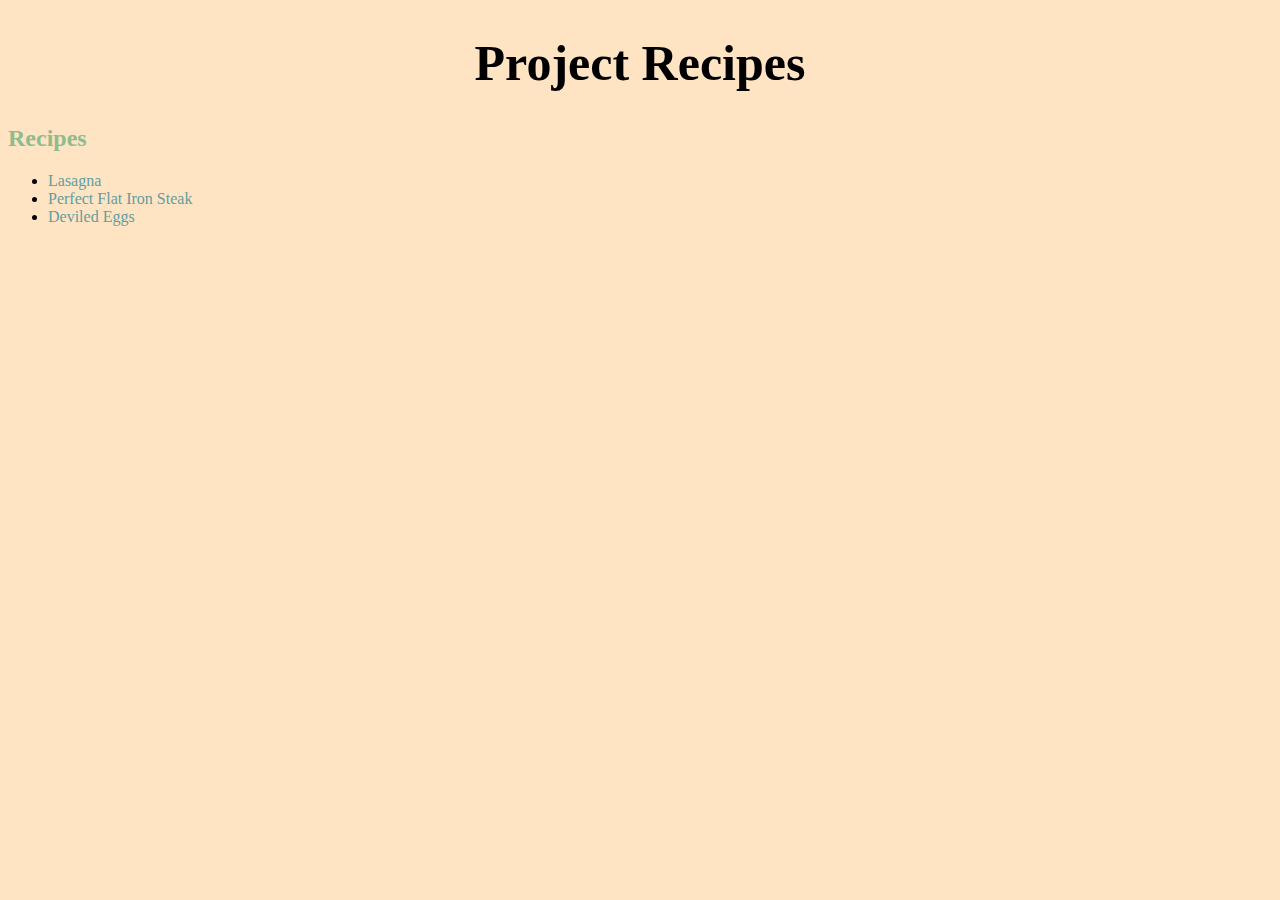
<file: index.html>
<!DOCTYPE html>
<html lang="en">

    <head>
        <meta charset="UTF-8">
        <meta name="viewport" content="width=device-width, initial-scale=1.0">
        <link rel="stylesheet" href="styles.css">
        <title>Recipes</title>
    </head>

    <body>
        <h1>Project Recipes</h1>

        <h2 class="list-title">Recipes</h2>
        <ul>
            <li><a href="recipes/lasagna.html">Lasagna</a></li>
            <li><a href="recipes/steak.html">Perfect Flat Iron Steak</a></li>
            <li><a href="recipes/eggs.html">Deviled Eggs</a></li>
        </ul>
    </body>

</html>
</file>
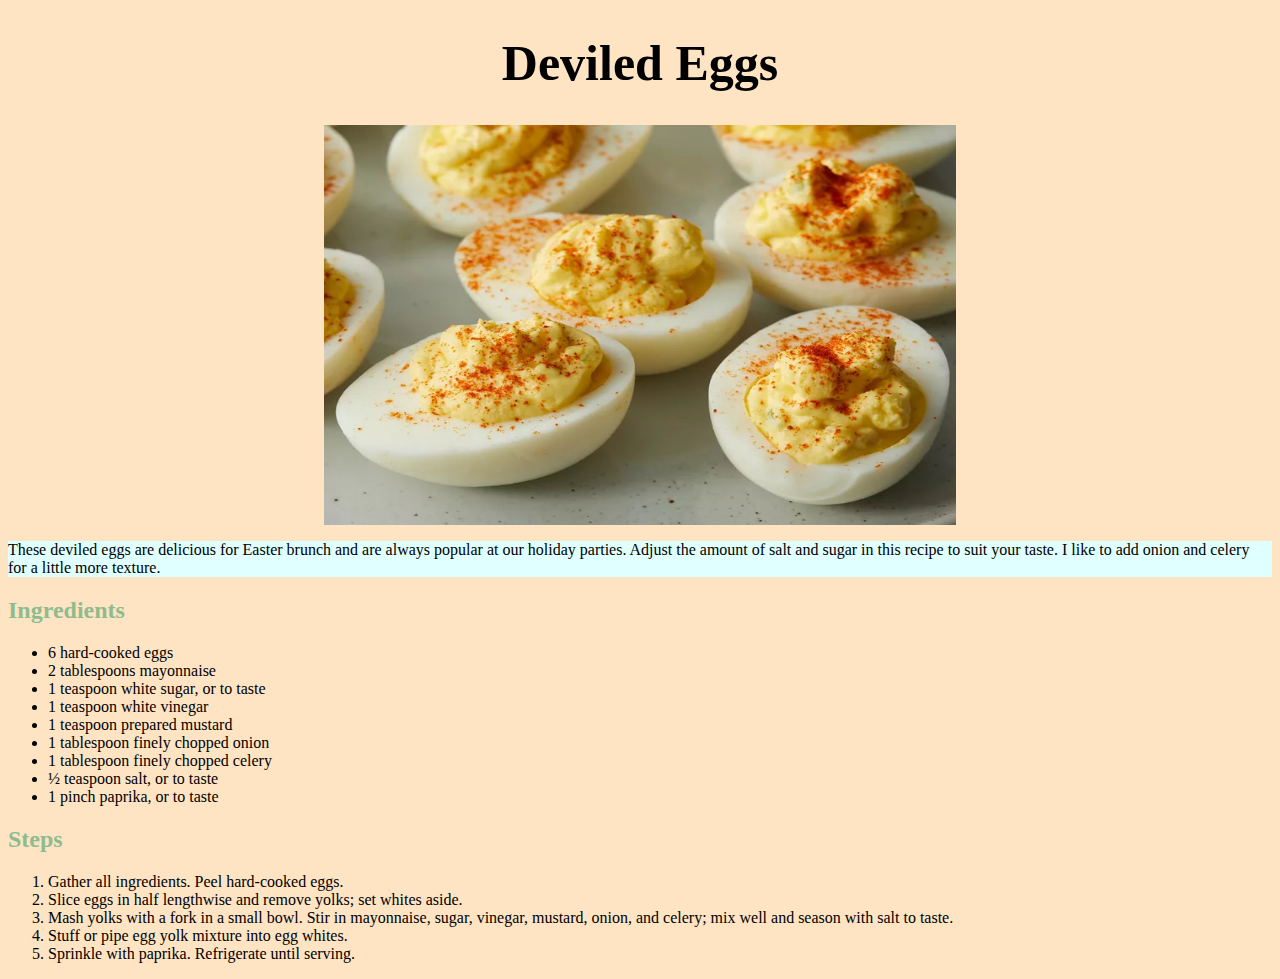
<file: recipes/eggs.html>
<!DOCTYPE html>
<html lang="en">

<head>
    <meta charset="UTF-8">
    <meta name="viewport" content="width=device-width, initial-scale=1.0">
    <link rel="stylesheet" href="../styles.css">
    <title>Recipes</title>
</head>

<body>
    <h1>Deviled Eggs</h1>

    <img src="../images/eggs.png" alt="Deviled eggs">

    <p class="desc">These deviled eggs are delicious for Easter brunch and are always popular at our holiday parties. 
        Adjust the amount of salt and sugar in this recipe to suit your taste. I like to add onion and 
        celery for a little more texture.</p>
    
    <h2>Ingredients</h2>
    <ul>
        <li>6 hard-cooked eggs</li>
        <li>2 tablespoons mayonnaise</li>
        <li>1 teaspoon white sugar, or to taste</li>
        <li>1 teaspoon white vinegar</li>
        <li>1 teaspoon prepared mustard</li>
        <li>1 tablespoon finely chopped onion</li>
        <li>1 tablespoon finely chopped celery</li>
        <li>½ teaspoon salt, or to taste</li>
        <li>1 pinch paprika, or to taste</li>
    </ul>

    <h2>Steps</h2>
    <ol>
        <li>Gather all ingredients. Peel hard-cooked eggs.</li>
        <li>Slice eggs in half lengthwise and remove yolks; set whites aside.</li>
        <li>Mash yolks with a fork in a small bowl. Stir in mayonnaise, sugar, vinegar, mustard, 
            onion, and celery; mix well and season with salt to taste.</li>
        <li>Stuff or pipe egg yolk mixture into egg whites.</li>
        <li>Sprinkle with paprika. Refrigerate until serving.</li>
    </ol>
</body>

</html>
</file>
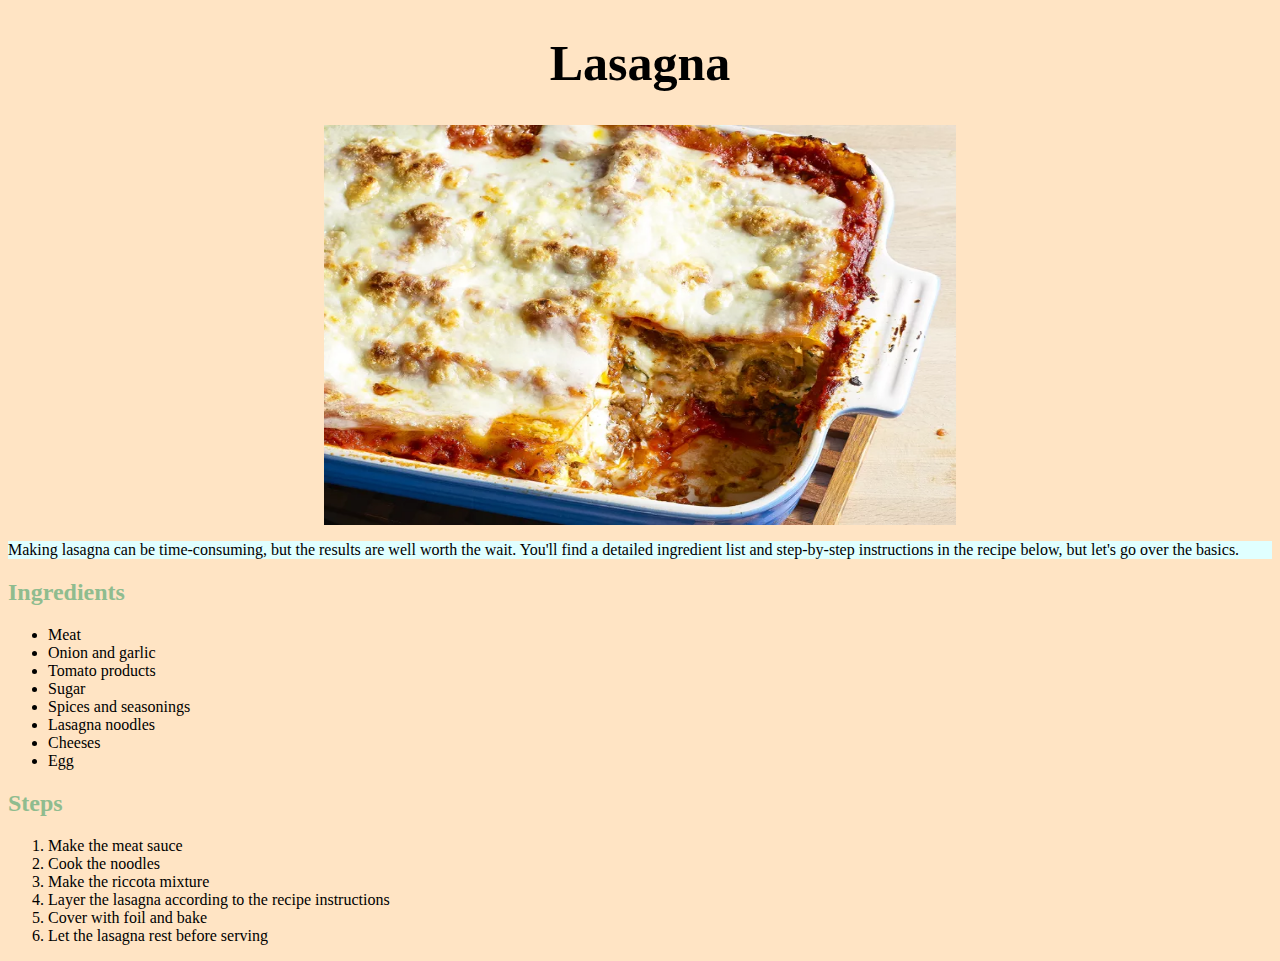
<file: recipes/lasagna.html>
<!DOCTYPE html>
<html lang="en">

    <head>
        <meta charset="UTF-8">
        <meta name="viewport" content="width=device-width, initial-scale=1.0">
        <link rel="stylesheet" href="../styles.css">
        <title>Recipes</title>
    </head>

    <body>
        <h1>Lasagna</h1>

        <img src="../images/lasagna.png">

        <p class="desc">Making lasagna can be time-consuming, but the results are well worth the wait. 
            You'll find a detailed ingredient list and step-by-step instructions in the recipe below, 
            but let's go over the basics.</p>

        <h2>Ingredients</h2>
        <ul>
            <li>Meat</li>
            <li>Onion and garlic</li>
            <li>Tomato products</li>
            <li>Sugar</li>
            <li>Spices and seasonings</li>
            <li>Lasagna noodles</li>
            <li>Cheeses</li>
            <li>Egg</li>
        </ul>

        <h2>Steps</h2>
        <ol>
            <li>Make the meat sauce</li>
            <li>Cook the noodles</li>
            <li>Make the riccota mixture</li>
            <li>Layer the lasagna according to the recipe instructions</li>
            <li>Cover with foil and bake</li>
            <li>Let the lasagna rest before serving</li>
        </ol>
    </body>

</html>
</file>
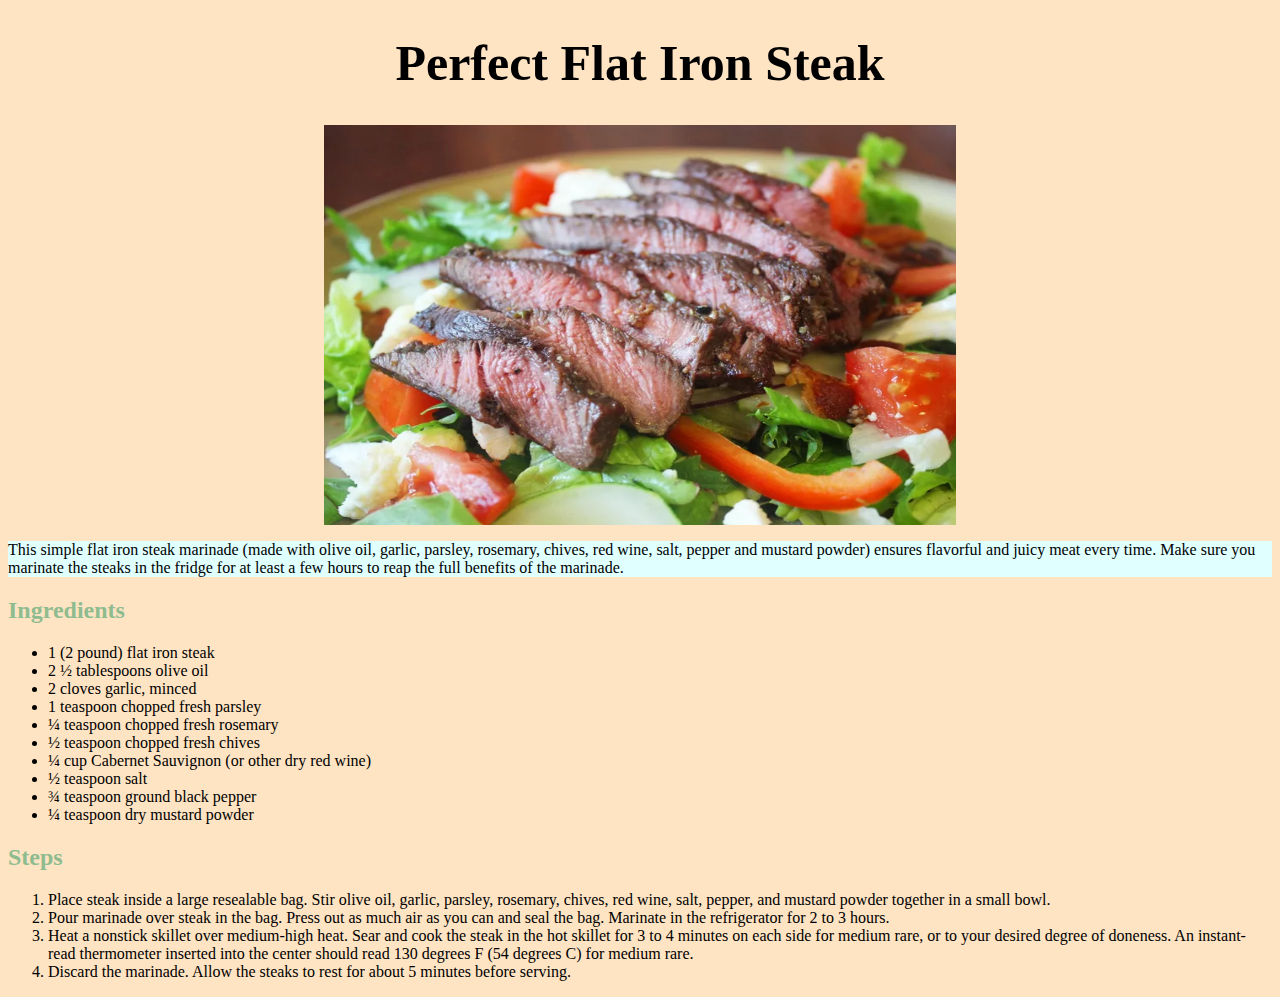
<file: recipes/steak.html>
<!DOCTYPE html>
<html lang="en">

<head>
    <meta charset="UTF-8">
    <meta name="viewport" content="width=device-width, initial-scale=1.0">
    <link rel="stylesheet" href="../styles.css">
    <title>Recipes</title>
</head>

<body>
    <h1>Perfect Flat Iron Steak</h1>

    <img src="../images/steak.png" alt="Perfect Flat Iron Steak">

    <p class="desc">This simple flat iron steak marinade (made with olive oil, garlic, parsley, rosemary, chives, 
        red wine, salt, pepper and mustard powder) ensures flavorful and juicy meat every time. 
        Make sure you marinate the steaks in the fridge for at least a few hours to reap the full 
        benefits of the marinade.</p>

    <h2>Ingredients</h2>
    <ul>
        <li>1 (2 pound) flat iron steak</li>
        <li>2 ½ tablespoons olive oil</li>
        <li>2 cloves garlic, minced</li>
        <li>1 teaspoon chopped fresh parsley</li>
        <li>¼ teaspoon chopped fresh rosemary</li>
        <li>½ teaspoon chopped fresh chives</li>
        <li>¼ cup Cabernet Sauvignon (or other dry red wine)</li>
        <li>½ teaspoon salt</li>
        <li>¾ teaspoon ground black pepper</li>
        <li>¼ teaspoon dry mustard powder</li>
    </ul>

    <h2>Steps</h2>
    <ol>
        <li>Place steak inside a large resealable bag. Stir olive oil, garlic, parsley, rosemary, 
            chives, red wine, salt, pepper, and mustard powder together in a small bowl.</li>
        <li>Pour marinade over steak in the bag. Press out as much air as you can and seal the bag. 
            Marinate in the refrigerator for 2 to 3 hours.</li>
        <li>Heat a nonstick skillet over medium-high heat. Sear and cook the steak in the hot skillet 
            for 3 to 4 minutes on each side for medium rare, or to your desired degree of doneness. 
            An instant-read thermometer inserted into the center should read 130 degrees F 
            (54 degrees C) for medium rare.</li>
        <li>Discard the marinade. Allow the steaks to rest for about 5 minutes before serving.</li>
    </ol>
</body>

</html>
</file>
<file: styles.css>
body {
    background-color: bisque;
}

h1 {
    text-align: center;
    font-size: 50px;
}

h2 {
    color: darkseagreen;
}

a {
    text-decoration: none;
    color:cadetblue
}

img {
    display: block;
    width: 400px;
    height: 400px;
    margin-left: auto;
    margin-right: auto;
    width: 50%;
}

.desc {
    background-color:lightcyan
}
</file>
